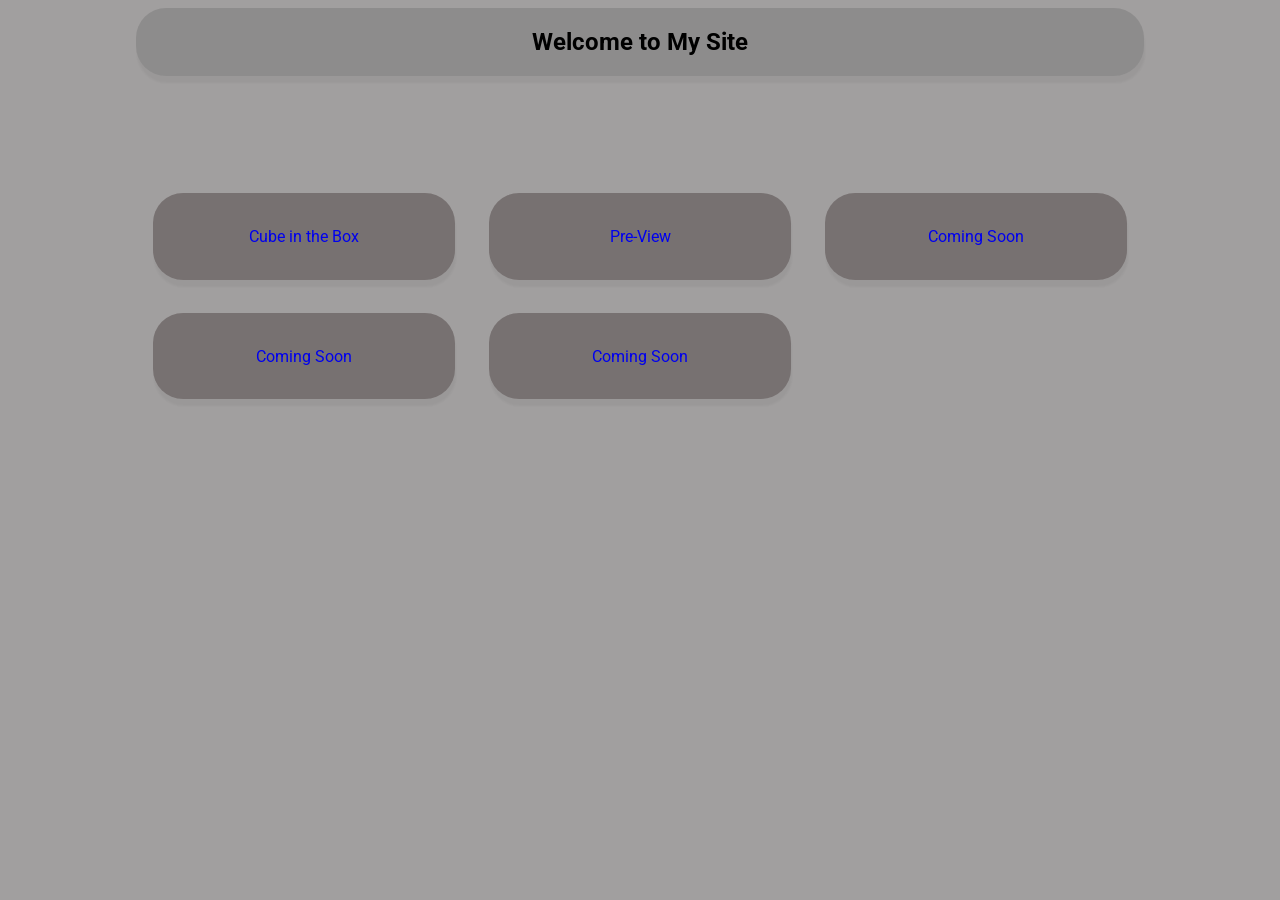
<file: index.html>
<!DOCTYPE html>
<html lang="en">
<head>
    <meta charset="UTF-8">
    <meta name="viewport" content="width=device-width, initial-scale=1.0">

    <title>WebSaia</title>

    <link rel="stylesheet" href="style.css">

    <link rel="preconnect" href="https://fonts.googleapis.com">
    <link rel="preconnect" href="https://fonts.gstatic.com" crossorigin>

    <link href="https://fonts.googleapis.com/css2?family=Roboto:wght@300;400;700&display=swap" rel="stylesheet">
</head>

<body>

    <section class="upperGrid">
        <div class="judulName">
            <h1>Welcome to My Site</h1>
        </div>
    </section>


    <section class="buttonField">

        <a href="gameke-1/" class="button">
            Cube in the Box
        </a>

        <a href="gameke-2/" class="button">
            Pre-View
        </a>

        <a href="#" class="button">
            Coming Soon
        </a>

        <a href="#" class="button">
            Coming Soon
        </a>

        <a href="#" class="button">
            Coming Soon
        </a>

    </section>

</body>
</html>
</file>
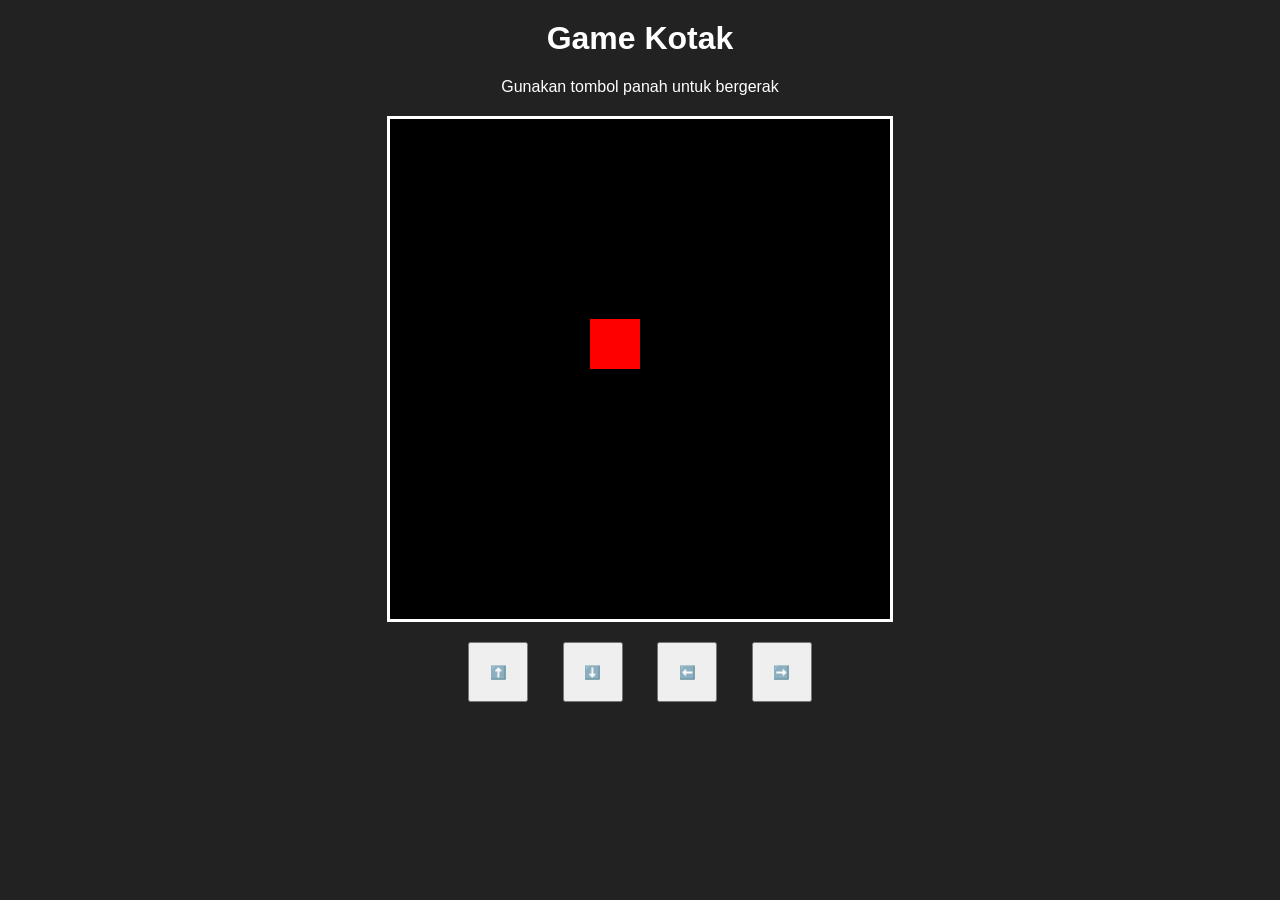
<file: gameke-1/index.html>
<!DOCTYPE html>
<html>
<head>
    <title>Game Pertama</title>
    <link rel="stylesheet" href="style.css">
</head>

<body>

    <h1>Game Kotak</h1>
    <p>Gunakan tombol panah untuk bergerak</p>

    <canvas id="game" width="500" height="500"></canvas>




    <section class="buttonArea">
        <button class="buttonArrow" id="up"   >⬆️</button>
        <button class="buttonArrow" id="down" >⬇️</button>
        <button class="buttonArrow" id="left" >⬅️</button>
        <button class="buttonArrow" id="right">➡️</button>
    </section>

    <script src="game.js"></script>

</body>
</html>
</file>
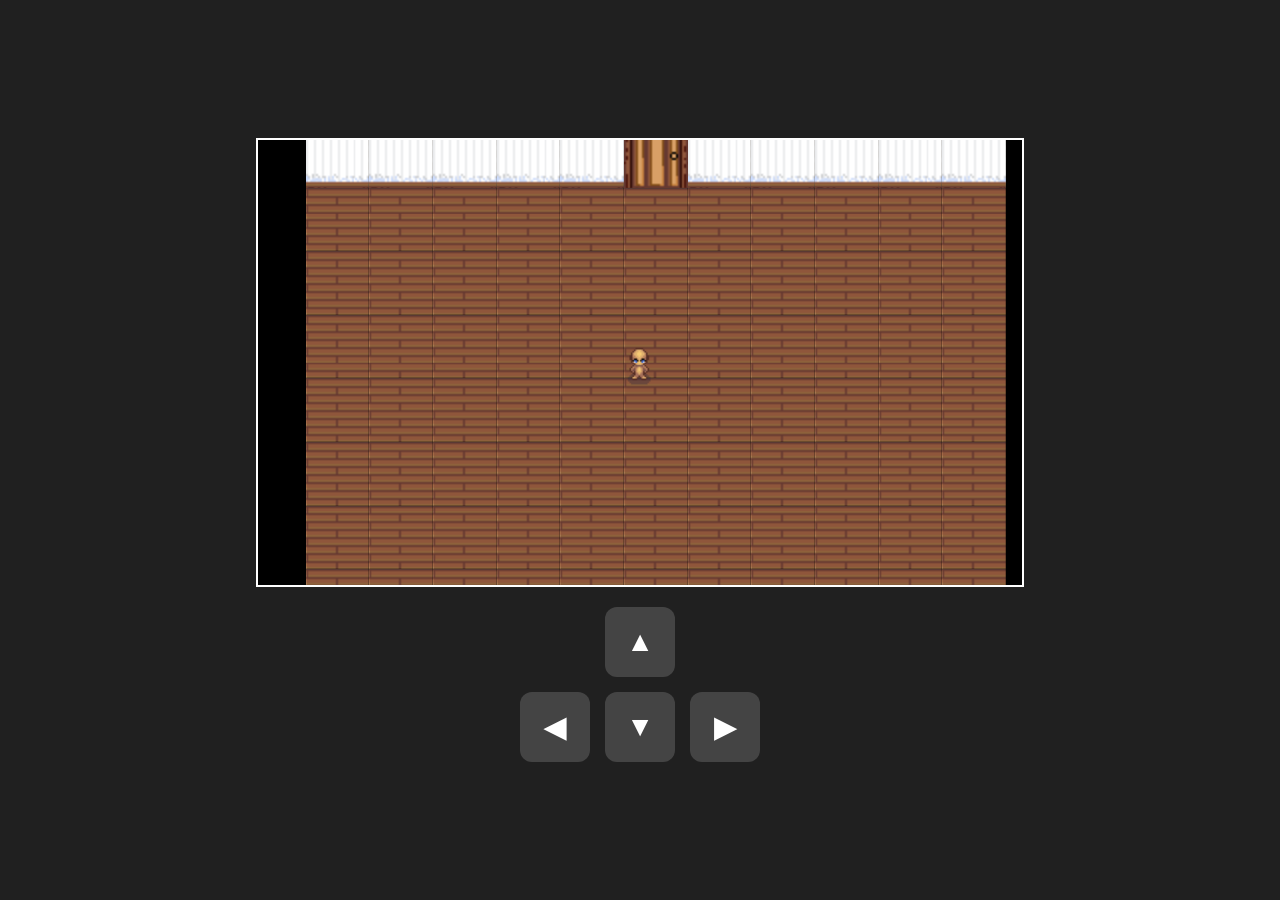
<file: gameke-2/index.html>
<!DOCTYPE html>
<html lang="en">
<head>
    <meta charset="UTF-8">
    <meta name="viewport" content="width=device-width, initial-scale=1.0">
    <title>Prototype</title>

    <link rel="stylesheet" href="style.css">
</head>
<body>

    <div id="game-container">

        <canvas id="game" width="768" height="448"></canvas>

    </div>
    <div id="controls">

        <button id="up">▲</button>

        <div class="middle">

            <button id="left">◀</button>
            <button id="down">▼</button>
            <button id="right">▶</button>

        </div>

    </div>

    <script src="scripts/constants.js"></script>
    <!-- <script src="scripts/screen.js"></script> -->

    <script src="scripts/loader.js"></script>
    <script src="scripts/sprites.js"></script>
    
    <script src="scripts/tiles.js"></script>
    <script src="scripts/tilemap.js"></script>
    <script src="scripts/objects.js"></script>
    <script src="scripts/renderObjects.js"></script>
    <script src="scripts/debug.js"></script>

    <script src="scripts/player.js"></script>
    <script src="scripts/camera.js"></script>
    <script src="scripts/input.js"></script>
    <script src="scripts/animation.js"></script>
    <script src="scripts/map.js"></script>
    <script src="scripts/render.js"></script>
    <script src="scripts/main.js"></script>

</body>
</html>
</file>
<file: style.css>
body {
    padding-left: 10%;
    padding-right: 10%;
    font-family: 'Roboto', sans-serif;
    padding-top: none;
    background-color: rgb(161, 159, 159);
}


/*Awalan*/


.judulName {
    background-color: rgba(122, 122, 122, 0.5);
    color: black;
    align-content: center;
    text-align: center;
    border-radius: 30px;
    box-shadow: 1px 7px 2px rgba(39, 38, 38, 0.05);
}


/*buttonField*/

.buttonField {
    display: grid;
    grid-template-columns: 1fr 1fr 1fr;
    align-items: center;
    padding-top: 10%;
    text-align: center;
}

.button {
    background-color: rgba(78, 69, 69, 0.5);
    padding: 10%;
    margin: 5%;
    box-shadow: 1px 7px 2px rgba(39, 38, 38, 0.05);
    border-radius: 30px;
    text-decoration: none;
    cursor: pointer;
    transition: 0.3s;
}

.button:hover {
    background-color: gray;
    transform: scale(1.1);

}







@media screen and (max-width: 600px) {
    /*Awalan - Phone Ver. */

    .judulName {
        
        padding-left: 5%;
        padding-right: 5%;
    }


    /*ButtonField - Phone Ver. */

    .buttonField {
        grid-template-columns: 1fr 1fr;
    }
}
</file>
<file: gameke-1/style.css>
body {
    background: #222;
    color: white;
    text-align: center;
    font-family: Arial, sans-serif;
}


h1 {
    margin-top: 20px;
}


canvas {
    background: black;
    border: 3px solid white;
    display: block;
    margin: 20px auto;
}



.buttonArrow {
    width: 60px;
    height: 60px;
    margin-left: 15px;
    margin-right: 15px;
}
</file>
<file: gameke-2/style.css>
*{
    margin:0;
    padding:0;
    box-sizing:border-box;
}

body{

    background:#202020;

    display:flex;
    justify-content:center;
    align-items:center;
    flex-direction:column;

    width:100vw;
    height:100vh;

    overflow:hidden;

}

#game{

    background:#000000;

    border:2px solid white;

    image-rendering:pixelated;
    image-rendering:crisp-edges;

    display:block;

    width:min(100vw, 768px);
    height:auto;

}

#controls{

    margin-top:20px;

    user-select:none;
    text-align:center;

}

.middle{

    display:flex;
    justify-content:center;

    gap:15px;

    margin-top:15px;

}

button{

    width:70px;
    height:70px;

    font-size:28px;
    font-weight:bold;

    border:none;
    border-radius:12px;

    background:#444;
    color:white;

    cursor:pointer;

    touch-action:none;

}

button:active{

    background:#777;

}

#game-container{

    display:flex;
    justify-content:center;
    align-items:center;

    width:100%;
}
</file>
